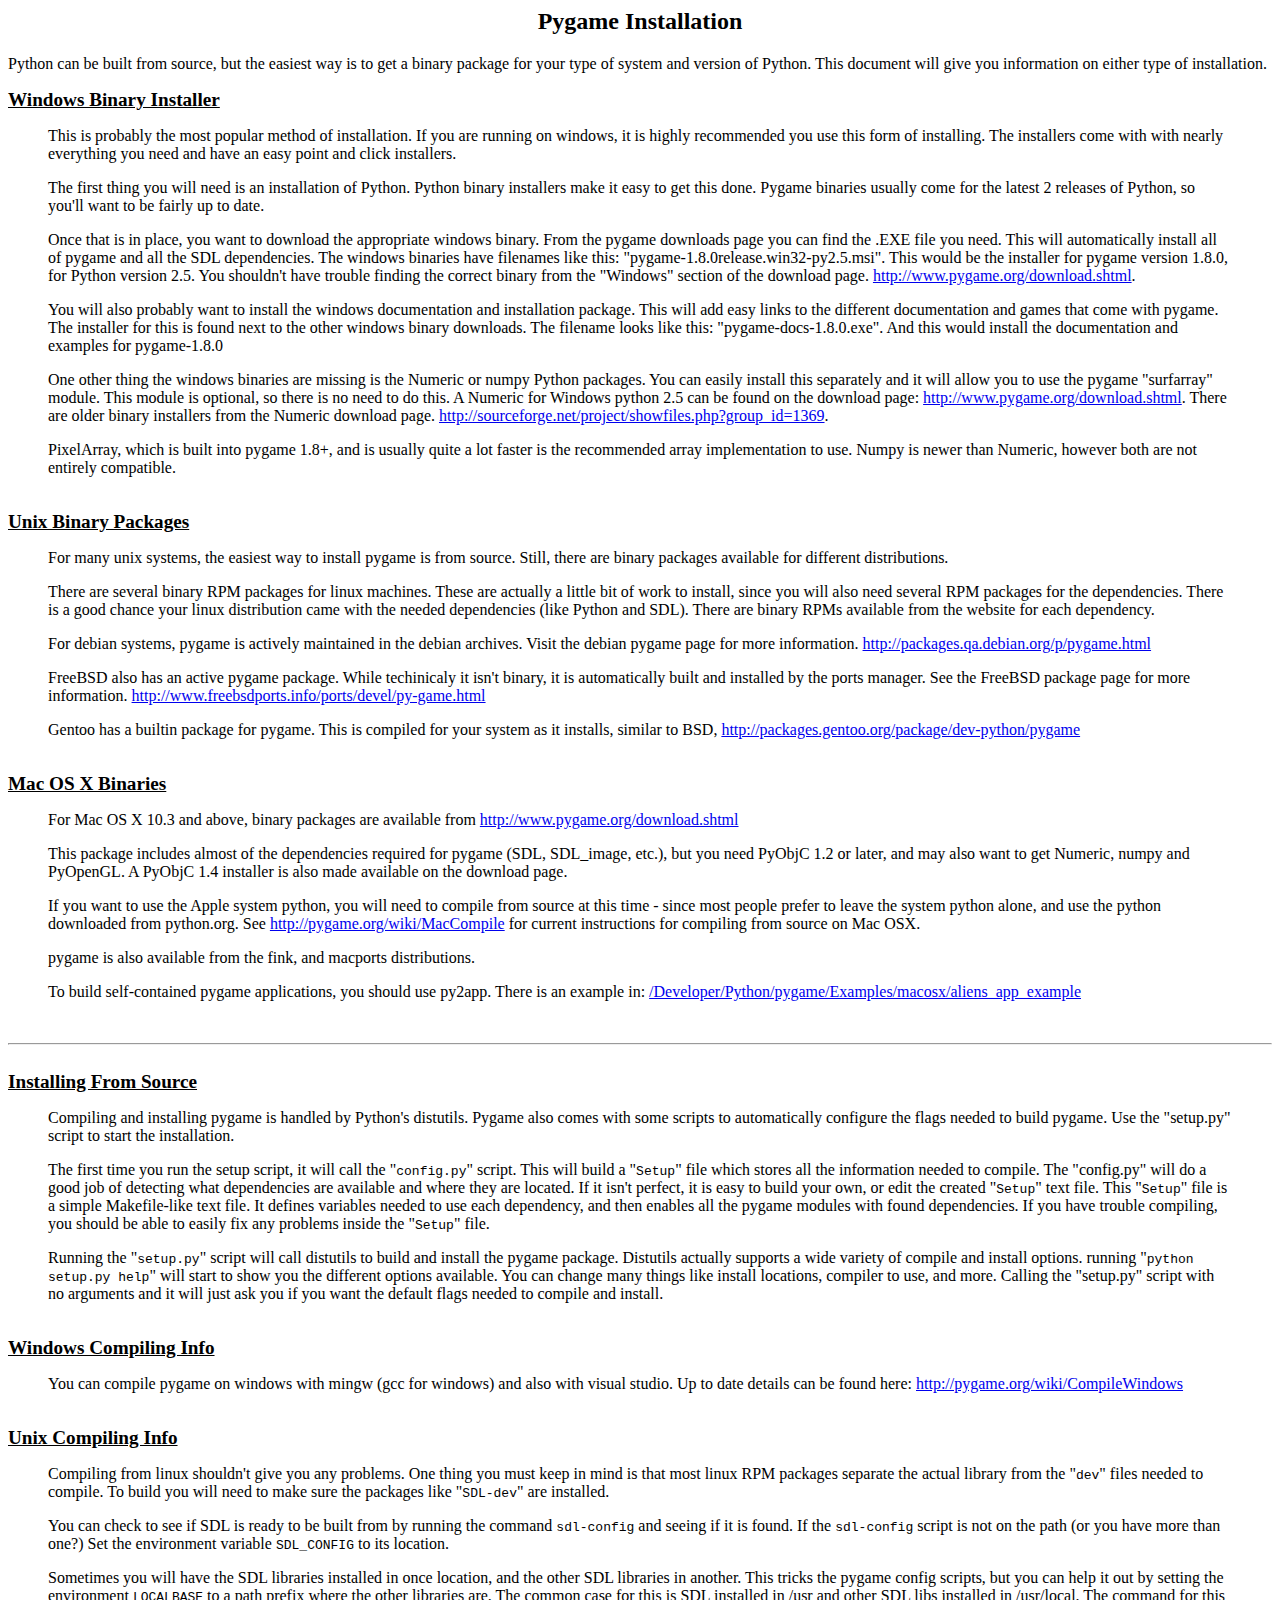
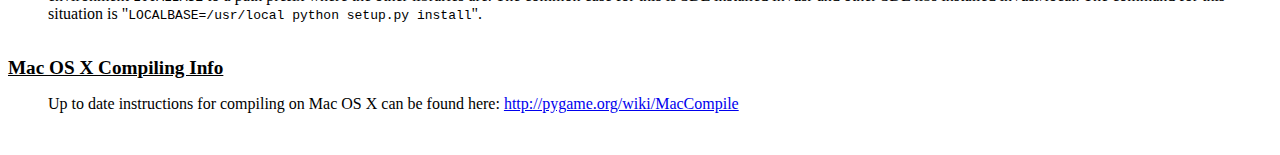
<file: Python/Pygame/pygame/install.html>
<html><head><!--
Install Information
--><title>Pygame Installation</title></head><body>
<h2 align=center>Pygame Installation</h2>

<p>
Python can be built from source, but the easiest way is to
get a binary package for your type of system and version of Python.
This document will give you information on either type of installation.
</p>

<big><b><u>Windows Binary Installer</u></b></big><blockquote><p>
This is probably the most popular method of installation. If you are
running on windows, it is highly recommended you use this form
of installing. The installers come with with nearly everything
you need and have an easy point and click installers.
</p><p>
The first thing you will need is an installation of Python. Python
binary installers make it easy to get this done. Pygame binaries
usually come for the latest 2 releases of Python, so you'll want to be fairly
up to date.
<p></p>
Once that is in place, you want to download the appropriate
windows binary. From the pygame downloads page you can find the .EXE
file you need. This will automatically install all of pygame and all the SDL
dependencies. The windows binaries have filenames like this: "pygame-1.8.0release.win32-py2.5.msi".
This would be the installer for pygame version 1.8.0, for Python version 2.5. You
shouldn't have trouble finding the correct binary from the "Windows" section
of the download page.
<a href="http://www.pygame.org/download.shtml">http://www.pygame.org/download.shtml</a>.
</p><p>
You will also probably want to install the windows documentation and
installation package. This will add easy links to the different documentation
and games that come with pygame. The installer for this is found
next to the other windows binary downloads. The filename looks like this:
"pygame-docs-1.8.0.exe". And this would install the documentation and
examples for pygame-1.8.0
</p><p>
One other thing the windows binaries are missing is the Numeric or numpy Python
packages. You can easily install this separately and it will allow you to use
the pygame "surfarray" module. This module is optional, so there is no need
to do this.  A Numeric for Windows python 2.5 can be found on the download page: <a href="http://www.pygame.org/download.shtml">http://www.pygame.org/download.shtml</a>.  There are older binary installers from the Numeric download page.
<a href="http://sourceforge.net/project/showfiles.php?group_id=1369">http://sourceforge.net/project/showfiles.php?group_id=1369</a>.  
</p> <p>PixelArray, which is built into pygame 1.8+, and is usually quite a lot faster is the recommended array implementation to use.  Numpy is newer than Numeric, however both are not entirely compatible.</p></blockquote><br>

<big><b><u>Unix Binary Packages</u></b></big><blockquote><p>
For many unix systems, the easiest way to install pygame is
from source. Still, there are binary packages available for
different distributions.
<p></p>
There are several binary RPM packages for linux machines. These are
actually a little bit of work to install, since you will also need several
RPM packages for the dependencies. There is a good chance
your linux distribution came with the needed dependencies (like Python
and SDL). There are binary RPMs available from the website for each dependency.
</p><p>
For debian systems, pygame is actively maintained in the debian
archives.  Visit the debian pygame page for more information.
<a href="http://packages.qa.debian.org/p/pygame.html">http://packages.qa.debian.org/p/pygame.html</a>
</p><p>
FreeBSD also has an active pygame package. While techinicaly it
isn't binary, it is automatically built and installed by the
ports manager. See the FreeBSD package page for more information.
<a href="http://www.freebsdports.info/ports/devel/py-game.html">http://www.freebsdports.info/ports/devel/py-game.html</a>
</p><p>
Gentoo has a builtin package for pygame. This is compiled for
your system as it installs, similar to BSD,
<a href="http://packages.gentoo.org/package/dev-python/pygame">http://packages.gentoo.org/package/dev-python/pygame</a>
</p></blockquote><br>

<big><b><u>Mac OS X Binaries</u></b></big><blockquote><p>
For Mac OS X 10.3 and above, binary packages are available from
<a href="http://www.pygame.org/download.shtml">http://www.pygame.org/download.shtml</a>
</p><p>
This package includes almost of the dependencies required for pygame
(SDL, SDL_image, etc.), but you need PyObjC 1.2 or later, and may
also want to get Numeric, numpy and PyOpenGL.  A PyObjC 1.4 installer is also made available on the download page.
</p><p>If you want to use the Apple system python, you will need to compile from source at this time - since most people prefer to leave the system python alone, and use the python downloaded from python.org.  See <a href="http://pygame.org/wiki/MacCompile">http://pygame.org/wiki/MacCompile</a> for current instructions for compiling from source on Mac OSX.
</p><p>pygame is also available from the fink, and macports distributions.
</p><p>
To build self-contained pygame applications, you should use py2app.
There is an example in:
<a href="file:///Developer/Python/pygame/Examples/macosx/aliens_app_example">/Developer/Python/pygame/Examples/macosx/aliens_app_example</a>
</p></blockquote><br>

<hr><br>

<big><b><u>Installing From Source</u></b></big><blockquote><p>
Compiling and installing pygame is handled by Python's distutils.
Pygame also comes with some scripts to automatically configure
the flags needed to build pygame. Use the "setup.py" script to
start the installation.
<p></p>
The first time you run the setup script, it will call the
"<tt>config.py</tt>" script. This will build a "<tt>Setup</tt>" file which
stores all the information needed to compile. The "config.py"
will do a good job of detecting what dependencies are available
and where they are located. If it isn't perfect, it is easy to
build your own, or edit the created "<tt>Setup</tt>" text file. This
"<tt>Setup</tt>" file is a simple Makefile-like text file. It defines
variables needed to use each dependency, and then enables
all the pygame modules with found dependencies. If you have
trouble compiling, you should be able to easily fix any problems
inside the "<tt>Setup</tt>" file.
<p></p>
Running the "<tt>setup.py</tt>" script will call distutils to build and
install the pygame package. Distutils actually supports a wide
variety of compile and install options. running "<tt>python setup.py help</tt>"
will start to show you the different options available. You can
change many things like install locations, compiler to use, and more.
Calling the "setup.py" script with no arguments and it will just
ask you if you want the default flags needed to compile and install.
</p></blockquote><br>

<big><b><u>Windows Compiling Info</u></b></big><blockquote><p>

You can compile pygame on windows with mingw (gcc for windows) and also with visual studio.

Up to date details can be found here:
<a href="http://pygame.org/wiki/CompileWindows">http://pygame.org/wiki/CompileWindows</a>

</p></blockquote><br>


<big><b><u>Unix Compiling Info</u></b></big><blockquote><p>
Compiling from linux shouldn't give you any problems. One thing
you must keep in mind is that most linux RPM packages separate the
actual library from the "<tt>dev</tt>" files needed to compile. To build you
will need to make sure the packages like "<tt>SDL-dev</tt>" are
installed.
<p></p>
You can check to see if SDL is ready to be built from by running
the command <tt>sdl-config</tt> and seeing if it is found. If the
<tt>sdl-config</tt> script is not on the path (or you have more than
one?) Set the environment variable <tt>SDL_CONFIG</tt> to its location.
</p>
<p>Sometimes you will have the SDL libraries installed in once
location, and the other SDL libraries in another. This tricks the
pygame config scripts, but you can help it out by setting the
environment <tt>LOCALBASE</tt> to a path prefix where the other libraries
are. The common case for this is SDL installed in /usr and other
SDL libs installed in /usr/local. The command for this situation
is "<tt>LOCALBASE=/usr/local python setup.py install</tt>".
</blockquote><br>

<big><b><u>Mac OS X Compiling Info</u></b></big><blockquote><p>

Up to date instructions for compiling on Mac OS X can be found here: 
<a href="http://pygame.org/wiki/MacCompile">http://pygame.org/wiki/MacCompile</a>
</p></blockquote><br>



</body>
</html>
</file>
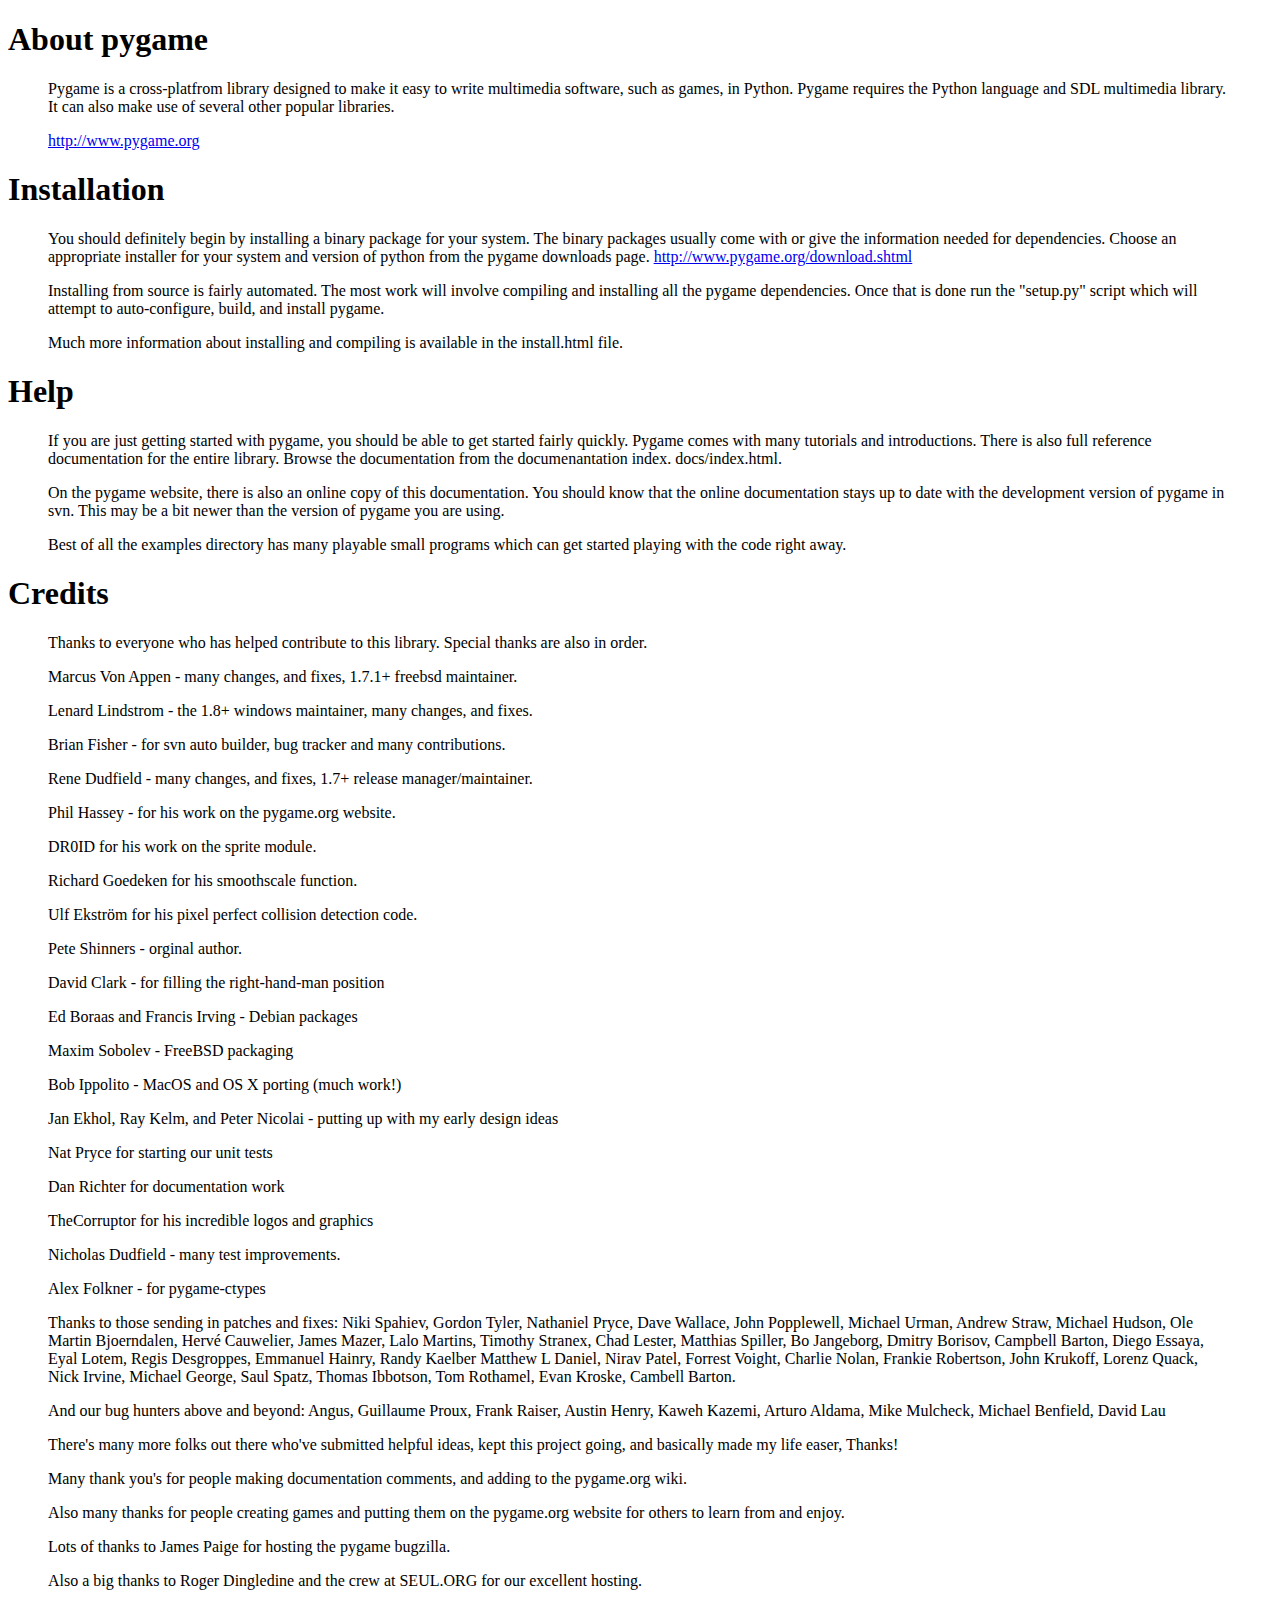
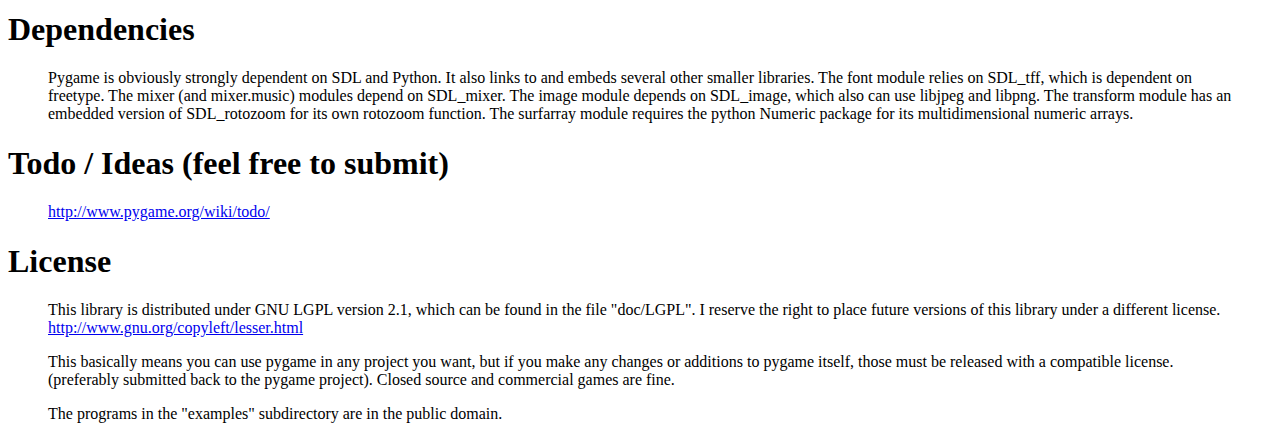
<file: Python/Pygame/pygame/readme.html>
<?xml version="1.0" encoding="utf-8" ?>
<!DOCTYPE html PUBLIC "-//W3C//DTD XHTML 1.0 Transitional//EN" "http://www.w3.org/TR/xhtml1/DTD/xhtml1-transitional.dtd">
<html xmlns="http://www.w3.org/1999/xhtml" xml:lang="en" lang="en">
<head>
<meta http-equiv="Content-Type" content="text/html; charset=utf-8" />
<meta name="generator" content="Docutils 0.8.1: http://docutils.sourceforge.net/" />
<title></title>
<style type="text/css">

/*
:Author: David Goodger (goodger@python.org)
:Id: $Id: html4css1.css 7056 2011-06-17 10:50:48Z milde $
:Copyright: This stylesheet has been placed in the public domain.

Default cascading style sheet for the HTML output of Docutils.

See http://docutils.sf.net/docs/howto/html-stylesheets.html for how to
customize this style sheet.
*/

/* used to remove borders from tables and images */
.borderless, table.borderless td, table.borderless th {
  border: 0 }

table.borderless td, table.borderless th {
  /* Override padding for "table.docutils td" with "! important".
     The right padding separates the table cells. */
  padding: 0 0.5em 0 0 ! important }

.first {
  /* Override more specific margin styles with "! important". */
  margin-top: 0 ! important }

.last, .with-subtitle {
  margin-bottom: 0 ! important }

.hidden {
  display: none }

a.toc-backref {
  text-decoration: none ;
  color: black }

blockquote.epigraph {
  margin: 2em 5em ; }

dl.docutils dd {
  margin-bottom: 0.5em }

object[type="image/svg+xml"], object[type="application/x-shockwave-flash"] {
  overflow: hidden;
}

/* Uncomment (and remove this text!) to get bold-faced definition list terms
dl.docutils dt {
  font-weight: bold }
*/

div.abstract {
  margin: 2em 5em }

div.abstract p.topic-title {
  font-weight: bold ;
  text-align: center }

div.admonition, div.attention, div.caution, div.danger, div.error,
div.hint, div.important, div.note, div.tip, div.warning {
  margin: 2em ;
  border: medium outset ;
  padding: 1em }

div.admonition p.admonition-title, div.hint p.admonition-title,
div.important p.admonition-title, div.note p.admonition-title,
div.tip p.admonition-title {
  font-weight: bold ;
  font-family: sans-serif }

div.attention p.admonition-title, div.caution p.admonition-title,
div.danger p.admonition-title, div.error p.admonition-title,
div.warning p.admonition-title {
  color: red ;
  font-weight: bold ;
  font-family: sans-serif }

/* Uncomment (and remove this text!) to get reduced vertical space in
   compound paragraphs.
div.compound .compound-first, div.compound .compound-middle {
  margin-bottom: 0.5em }

div.compound .compound-last, div.compound .compound-middle {
  margin-top: 0.5em }
*/

div.dedication {
  margin: 2em 5em ;
  text-align: center ;
  font-style: italic }

div.dedication p.topic-title {
  font-weight: bold ;
  font-style: normal }

div.figure {
  margin-left: 2em ;
  margin-right: 2em }

div.footer, div.header {
  clear: both;
  font-size: smaller }

div.line-block {
  display: block ;
  margin-top: 1em ;
  margin-bottom: 1em }

div.line-block div.line-block {
  margin-top: 0 ;
  margin-bottom: 0 ;
  margin-left: 1.5em }

div.sidebar {
  margin: 0 0 0.5em 1em ;
  border: medium outset ;
  padding: 1em ;
  background-color: #ffffee ;
  width: 40% ;
  float: right ;
  clear: right }

div.sidebar p.rubric {
  font-family: sans-serif ;
  font-size: medium }

div.system-messages {
  margin: 5em }

div.system-messages h1 {
  color: red }

div.system-message {
  border: medium outset ;
  padding: 1em }

div.system-message p.system-message-title {
  color: red ;
  font-weight: bold }

div.topic {
  margin: 2em }

h1.section-subtitle, h2.section-subtitle, h3.section-subtitle,
h4.section-subtitle, h5.section-subtitle, h6.section-subtitle {
  margin-top: 0.4em }

h1.title {
  text-align: center }

h2.subtitle {
  text-align: center }

hr.docutils {
  width: 75% }

img.align-left, .figure.align-left, object.align-left {
  clear: left ;
  float: left ;
  margin-right: 1em }

img.align-right, .figure.align-right, object.align-right {
  clear: right ;
  float: right ;
  margin-left: 1em }

img.align-center, .figure.align-center, object.align-center {
  display: block;
  margin-left: auto;
  margin-right: auto;
}

.align-left {
  text-align: left }

.align-center {
  clear: both ;
  text-align: center }

.align-right {
  text-align: right }

/* reset inner alignment in figures */
div.align-right {
  text-align: inherit }

/* div.align-center * { */
/*   text-align: left } */

ol.simple, ul.simple {
  margin-bottom: 1em }

ol.arabic {
  list-style: decimal }

ol.loweralpha {
  list-style: lower-alpha }

ol.upperalpha {
  list-style: upper-alpha }

ol.lowerroman {
  list-style: lower-roman }

ol.upperroman {
  list-style: upper-roman }

p.attribution {
  text-align: right ;
  margin-left: 50% }

p.caption {
  font-style: italic }

p.credits {
  font-style: italic ;
  font-size: smaller }

p.label {
  white-space: nowrap }

p.rubric {
  font-weight: bold ;
  font-size: larger ;
  color: maroon ;
  text-align: center }

p.sidebar-title {
  font-family: sans-serif ;
  font-weight: bold ;
  font-size: larger }

p.sidebar-subtitle {
  font-family: sans-serif ;
  font-weight: bold }

p.topic-title {
  font-weight: bold }

pre.address {
  margin-bottom: 0 ;
  margin-top: 0 ;
  font: inherit }

pre.literal-block, pre.doctest-block, pre.math {
  margin-left: 2em ;
  margin-right: 2em }

span.classifier {
  font-family: sans-serif ;
  font-style: oblique }

span.classifier-delimiter {
  font-family: sans-serif ;
  font-weight: bold }

span.interpreted {
  font-family: sans-serif }

span.option {
  white-space: nowrap }

span.pre {
  white-space: pre }

span.problematic {
  color: red }

span.section-subtitle {
  /* font-size relative to parent (h1..h6 element) */
  font-size: 80% }

table.citation {
  border-left: solid 1px gray;
  margin-left: 1px }

table.docinfo {
  margin: 2em 4em }

table.docutils {
  margin-top: 0.5em ;
  margin-bottom: 0.5em }

table.footnote {
  border-left: solid 1px black;
  margin-left: 1px }

table.docutils td, table.docutils th,
table.docinfo td, table.docinfo th {
  padding-left: 0.5em ;
  padding-right: 0.5em ;
  vertical-align: top }

table.docutils th.field-name, table.docinfo th.docinfo-name {
  font-weight: bold ;
  text-align: left ;
  white-space: nowrap ;
  padding-left: 0 }

h1 tt.docutils, h2 tt.docutils, h3 tt.docutils,
h4 tt.docutils, h5 tt.docutils, h6 tt.docutils {
  font-size: 100% }

ul.auto-toc {
  list-style-type: none }

</style>
</head>
<body>
<div class="document">


<div class="section" id="about-pygame">
<h1>About pygame</h1>
<blockquote>
<p>Pygame is a cross-platfrom library designed to make it easy to
write multimedia software, such as games, in Python. Pygame
requires the Python language and SDL multimedia library. It can
also make use of several other popular libraries.</p>
<p><a class="reference external" href="http://www.pygame.org">http://www.pygame.org</a></p>
</blockquote>
</div>
<div class="section" id="installation">
<h1>Installation</h1>
<blockquote>
<p>You should definitely begin by installing a binary package for your
system. The binary packages usually come with or give the
information needed for dependencies. Choose an appropriate
installer for your system and version of python from the pygame
downloads page. <a class="reference external" href="http://www.pygame.org/download.shtml">http://www.pygame.org/download.shtml</a></p>
<p>Installing from source is fairly automated. The most work will
involve compiling and installing all the pygame dependencies. Once
that is done run the &quot;setup.py&quot; script which will attempt to
auto-configure, build, and install pygame.</p>
<p>Much more information about installing and compiling is available
in the install.html file.</p>
</blockquote>
</div>
<div class="section" id="help">
<h1>Help</h1>
<blockquote>
<p>If you are just getting started with pygame, you should be able to
get started fairly quickly. Pygame comes with many tutorials and
introductions. There is also full reference documentation for the
entire library. Browse the documentation from the documenantation
index. docs/index.html.</p>
<p>On the pygame website, there is also an online copy of this
documentation. You should know that the online documentation stays
up to date with the development version of pygame in svn. This may
be a bit newer than the version of pygame you are using.</p>
<p>Best of all the examples directory has many playable small programs
which can get started playing with the code right away.</p>
</blockquote>
</div>
<div class="section" id="credits">
<h1>Credits</h1>
<blockquote>
<p>Thanks to everyone who has helped contribute to this library.
Special thanks are also in order.</p>
<p>Marcus Von Appen - many changes, and fixes, 1.7.1+ freebsd maintainer.</p>
<p>Lenard Lindstrom - the 1.8+ windows maintainer, many changes, and fixes.</p>
<p>Brian Fisher - for svn auto builder, bug tracker and many contributions.</p>
<p>Rene Dudfield - many changes, and fixes, 1.7+ release manager/maintainer.</p>
<p>Phil Hassey - for his work on the pygame.org website.</p>
<p>DR0ID for his work on the sprite module.</p>
<p>Richard Goedeken for his smoothscale function.</p>
<p>Ulf Ekström for his pixel perfect collision detection code.</p>
<p>Pete Shinners - orginal author.</p>
<p>David Clark - for filling the right-hand-man position</p>
<p>Ed Boraas and Francis Irving - Debian packages</p>
<p>Maxim Sobolev - FreeBSD packaging</p>
<p>Bob Ippolito - MacOS and OS X porting (much work!)</p>
<p>Jan Ekhol, Ray Kelm, and Peter Nicolai - putting up with my early
design ideas</p>
<p>Nat Pryce for starting our unit tests</p>
<p>Dan Richter for documentation work</p>
<p>TheCorruptor for his incredible logos and graphics</p>
<p>Nicholas Dudfield - many test improvements.</p>
<p>Alex Folkner - for pygame-ctypes</p>
<p>Thanks to those sending in patches and fixes: Niki Spahiev, Gordon
Tyler, Nathaniel Pryce, Dave Wallace, John Popplewell, Michael Urman,
Andrew Straw, Michael Hudson, Ole Martin Bjoerndalen, Hervé Cauwelier,
James Mazer, Lalo Martins, Timothy Stranex, Chad Lester, Matthias
Spiller, Bo Jangeborg, Dmitry Borisov, Campbell Barton, Diego Essaya,
Eyal Lotem, Regis Desgroppes, Emmanuel Hainry, Randy Kaelber
Matthew L Daniel, Nirav Patel, Forrest Voight, Charlie Nolan,
Frankie Robertson, John Krukoff, Lorenz Quack, Nick Irvine,
Michael George, Saul Spatz, Thomas Ibbotson, Tom Rothamel, Evan Kroske,
Cambell Barton.</p>
<p>And our bug hunters above and beyond: Angus, Guillaume Proux, Frank
Raiser, Austin Henry, Kaweh Kazemi, Arturo Aldama, Mike Mulcheck,
Michael Benfield, David Lau</p>
<p>There's many more folks out there who've submitted helpful ideas, kept
this project going, and basically made my life easer, Thanks!</p>
<p>Many thank you's for people making documentation comments, and adding to the
pygame.org wiki.</p>
<p>Also many thanks for people creating games and putting them on the
pygame.org website for others to learn from and enjoy.</p>
<p>Lots of thanks to James Paige for hosting the pygame bugzilla.</p>
<p>Also a big thanks to Roger Dingledine and the crew at SEUL.ORG for our
excellent hosting.</p>
</blockquote>
</div>
<div class="section" id="dependencies">
<h1>Dependencies</h1>
<blockquote>
Pygame is obviously strongly dependent on SDL and Python. It also
links to and embeds several other smaller libraries. The font
module relies on SDL_tff, which is dependent on freetype. The mixer
(and mixer.music) modules depend on SDL_mixer. The image module
depends on SDL_image, which also can use libjpeg and libpng. The
transform module has an embedded version of SDL_rotozoom for its
own rotozoom function. The surfarray module requires the python
Numeric package for its multidimensional numeric arrays.</blockquote>
</div>
<div class="section" id="todo-ideas-feel-free-to-submit">
<h1>Todo / Ideas (feel free to submit)</h1>
<blockquote>
<a class="reference external" href="http://www.pygame.org/wiki/todo/">http://www.pygame.org/wiki/todo/</a></blockquote>
</div>
<div class="section" id="license">
<h1>License</h1>
<blockquote>
<p>This library is distributed under GNU LGPL version 2.1, which can
be found in the file &quot;doc/LGPL&quot;. I reserve the right to place
future versions of this library under a different license.
<a class="reference external" href="http://www.gnu.org/copyleft/lesser.html">http://www.gnu.org/copyleft/lesser.html</a></p>
<p>This basically means you can use pygame in any project you want,
but if you make any changes or additions to pygame itself, those
must be released with a compatible license. (preferably submitted
back to the pygame project). Closed source and commercial games are
fine.</p>
<p>The programs in the &quot;examples&quot; subdirectory are in the public
domain.</p>
</blockquote>
</div>
</div>
</body>
</html>
</file>
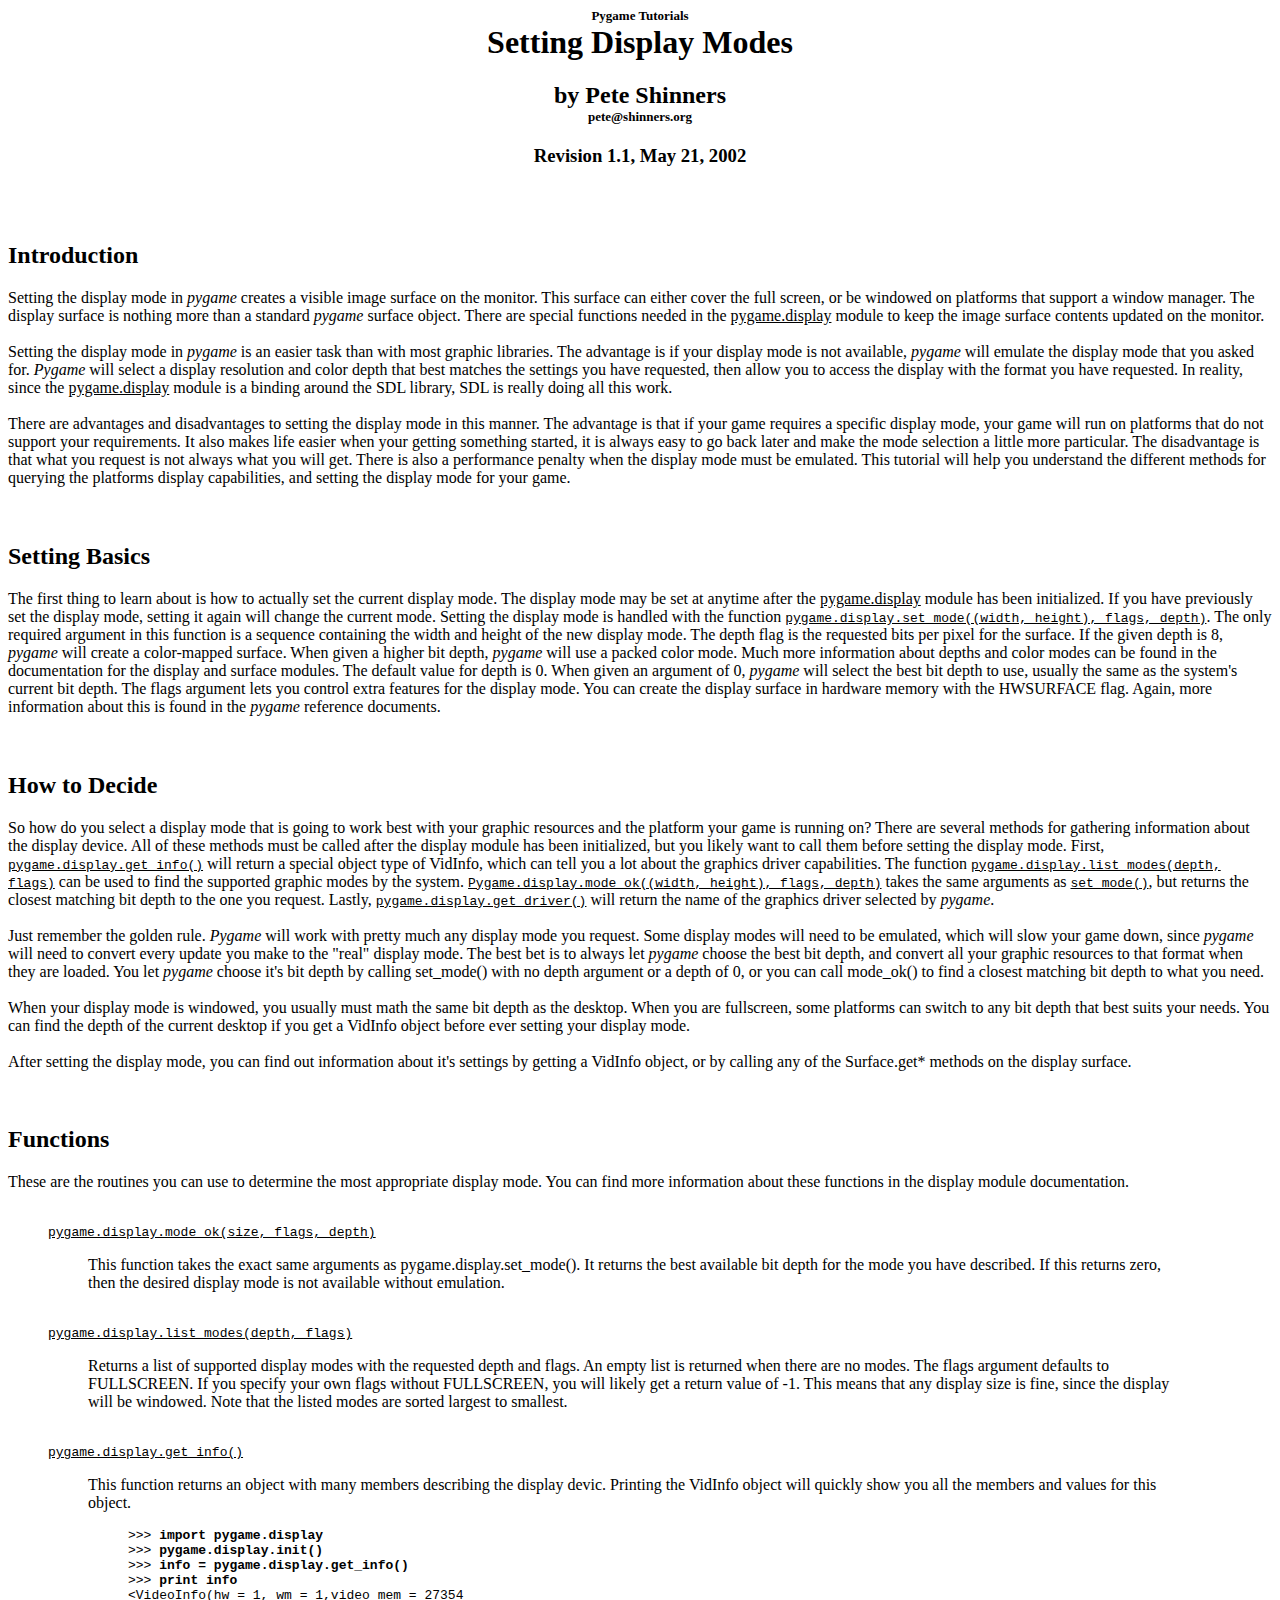
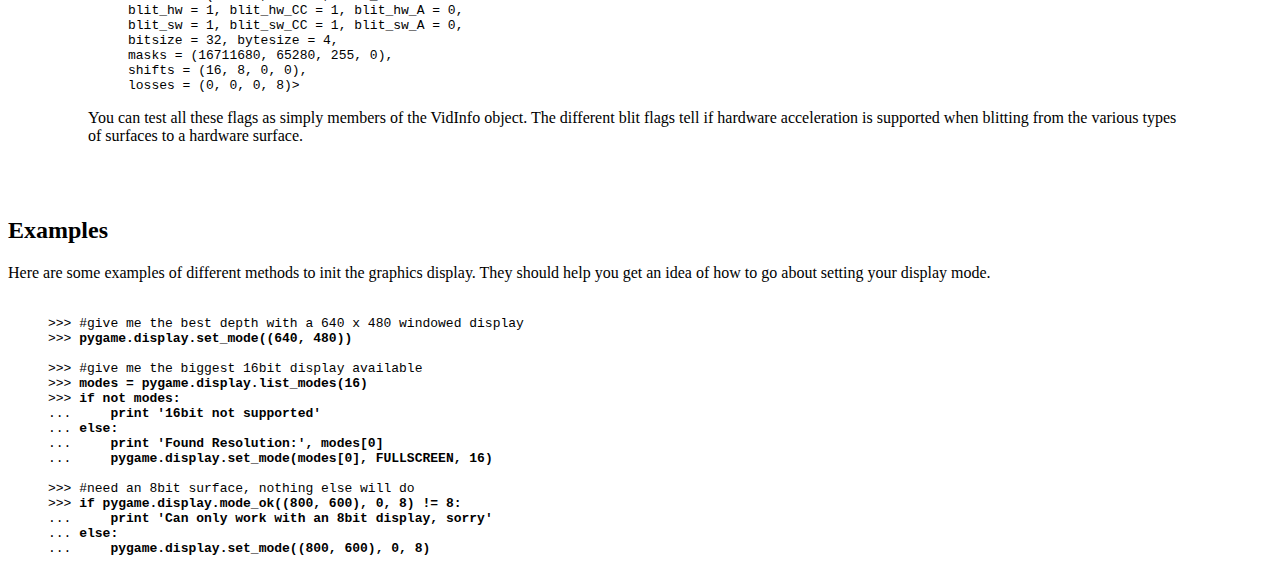
<file: Python/Pygame/pygame/docs/tut/DisplayModes.html>
<!--
TUTORIAL:Choosing and Configuring Display Modes
--><html><head>

<title>Pygame Tutorials - Setting Display Modes</title>
</head><body>
 
<h1 align=center><font size=-1>Pygame Tutorials</font><br>Setting Display Modes</h1>
<h2 align=center>by Pete Shinners<br><font size=-1>pete@shinners.org</font></h2>
<h3 align=center>Revision 1.1, May 21, 2002</h3>
<br><br>
 
<h2>Introduction</h2>
 Setting the display mode in <i>pygame</i> creates a visible image surface
on the monitor. This surface can either cover the full screen, or be windowed
on platforms that support a window manager. The display surface is nothing
more than a standard <i>pygame</i> surface object. There are special functions
needed in the <u>pygame.display</u> module to keep the image surface contents
updated on the monitor.<br>
 <br>
 Setting the display mode in <i>pygame</i> is an easier task than with most
graphic libraries. The advantage is if your display mode is not available,
<i>pygame</i> will emulate the display mode that you asked for. <i>Pygame</i>
 will select a display resolution and color depth that best matches the settings
you have requested, then allow you to access the display with the format
you have requested. In reality, since the <u>pygame.display</u> module is
a binding around the SDL library, SDL is really doing all this work.<br>
 <br>
 There are advantages and disadvantages to setting the display mode in this 
manner. The advantage is that if your game requires a specific display mode, 
your game will run on platforms that do not support your requirements. It
also makes life easier when your getting something started, it is always easy
to go back later and make the mode selection a little more particular. The 
disadvantage is that what you request is not always what you will get. There 
is also a performance penalty when the display mode must be emulated. This 
tutorial will help you understand the different methods for querying the platforms
display capabilities, and setting the display mode for your game.<br>
 <br>
 <br>
 
<h2>Setting Basics</h2>
 The first thing to learn about is how to actually set the current display 
mode. The display mode may be set at anytime after the <u>pygame.display</u>
 module has been initialized. If you have previously set the display mode,
setting it again will change the current mode. Setting the display mode is
handled with the function <u><tt>pygame.display.set_mode((width, height), flags, depth)</tt></u>.
The only required argument in this function is a sequence containing
the width and height of the new display mode. The depth flag is the requested 
bits per pixel for the surface. If the given depth is 8, <i>pygame</i> will
create a color-mapped surface. When given a higher bit depth, <i>pygame</i>
 will use a packed color mode. Much more information about depths and color
modes can be found in the documentation for the display and surface modules.
The default value for depth is 0. When given an argument of 0, <i>pygame</i>
 will select the best bit depth to use, usually the same as the system's
current bit depth. The flags argument lets you control extra features for
the display mode. You can create the display surface in hardware memory with
the HWSURFACE flag. Again, more information about this is found in the <i>
pygame</i> reference documents.<br>
 <br>
 <br>
 
<h2>How to Decide</h2>
 So how do you select a display mode that is going to work best with your 
graphic resources and the platform your game is running on? There are several 
methods for gathering information about the display device. All of these methods
must be called after the display module has been initialized, but you likely
want to call them before setting the display mode. First, <u><tt>pygame.display.get_info()</tt></u>
 will return a special object type of VidInfo, which can tell you a lot about 
the graphics driver capabilities. The function <u><tt>pygame.display.list_modes(depth, 
flags)</tt></u> can be used to find the supported graphic modes by the system.
<u><tt>Pygame.display.mode_ok((width, height), flags, depth)</tt></u> takes the same
arguments as <u><tt>set_mode()</tt></u>, but returns the closest matching bit depth
to the one you request. Lastly, <u><tt>pygame.display.get_driver()</tt></u> will return
the name of the graphics driver selected by <i>pygame</i>.<br>
 <br>
 Just remember the golden rule. <i>Pygame</i> will work with pretty much
any display mode you request. Some display modes will need to be emulated,
which will slow your game down, since <i>pygame</i> will need to convert
every update you make to the "real" display mode. The best bet is to
always let <i>pygame</i> choose the best bit depth, and convert all
your graphic resources to that format when they are loaded. You let
<i>pygame</i> choose it's bit depth by calling set_mode() with no depth argument
or a depth of 0, or you can call mode_ok() to find a closest matching
bit depth to what you need.<br>
 <br>
  When your display mode is windowed, you usually must math the same
bit depth as the desktop. When you are fullscreen, some platforms can switch
to any bit depth that best suits your needs. You can find the depth of the
current desktop if you get a VidInfo object before ever setting your display
mode.<br>
<br>
  After setting the display mode, you can find out information about it's 
settings by getting a VidInfo object, or by calling any of the Surface.get* 
methods on the display surface.<br>
  <br>
 <br>
 
<h2>Functions</h2>
 These are the routines you can use to determine the most appropriate display 
mode. You can find more information about these functions in the display module
documentation. <br>
 <br>
 
<blockquote><u><tt>pygame.display.mode_ok(size, flags, depth)</tt></u><br>
   
  <blockquote> This function takes the exact same arguments as pygame.display.set_mode(). 
It returns the best available bit depth for the mode you have described. 
If this returns zero, then the desired display mode is not available 
without emulation.<br>
     </blockquote>
     <br>
 <u><tt>pygame.display.list_modes(depth, flags)</tt></u><br>
     
    <blockquote> Returns a list of supported display modes with the requested 
depth and flags. An empty list is returned when there are no modes. 
The flags argument defaults to FULLSCREEN. If you specify your own flags
without FULLSCREEN, you will likely get a return value of -1. This
means that any display size is fine, since the display will be windowed. Note
that the listed modes are sorted largest to smallest.<br>
       </blockquote>
       <br>
 <u><tt>pygame.display.get_info()</tt></u><br>
       
      <blockquote> This function returns an object with many members describing 
the display devic. Printing the VidInfo object will quickly show you all the
members and values for this object. <br>
         
        <blockquote><tt>		&gt;&gt;&gt; <b>import pygame.display</b><br>
 		&gt;&gt;&gt; <b>pygame.display.init()</b><br>
 		&gt;&gt;&gt; <b>info = pygame.display.get_info()</b><br>
 		&gt;&gt;&gt; <b>print info</b><br>
 		&lt;VideoInfo(hw = 1, wm = 1,video_mem = 27354<br>
 		           blit_hw = 1, blit_hw_CC = 1, blit_hw_A = 0,<br>
 		           blit_sw = 1, blit_sw_CC = 1, blit_sw_A = 0,<br>
 		           bitsize  = 32, bytesize = 4,<br>
 		           masks =  (16711680, 65280, 255, 0),<br>
 		           shifts = (16, 8, 0, 0),<br>
 		           losses =  (0, 0, 0, 8)&gt;</tt><br>
           </blockquote>
  You can test all these flags as simply members of the VidInfo object. The 
different blit flags tell if hardware acceleration is supported when blitting 
from the various types of surfaces to a hardware surface.<br>
           </blockquote>
           </blockquote>
           <br>
           <br>
           
          <h2>Examples</h2>
 Here are some examples of different methods to init the graphics display. 
They should help you get an idea of how to go about setting your display mode.<br>
           <br>
           
          <blockquote><tt>	&gt;&gt;&gt; #give me the best depth with a 640
x 480 windowed display<br>
 	&gt;&gt;&gt; <b>pygame.display.set_mode((640, 480))</b><br>
             <br>
 	&gt;&gt;&gt; #give me the biggest 16bit display available<br>
 	&gt;&gt;&gt; <b>modes = pygame.display.list_modes(16)</b><br>
 	&gt;&gt;&gt; <b>if not modes:</b><br>
 	...	    <b>&nbsp;&nbsp;&nbsp;&nbsp;print '16bit not supported'</b><br>
 	... <b>else:</b><br>
 	...     <b>&nbsp;&nbsp;&nbsp;&nbsp;print 'Found Resolution:', modes[0]</b><br>
 	...     <b>&nbsp;&nbsp;&nbsp;&nbsp;pygame.display.set_mode(modes[0], FULLSCREEN, 16)</b><br>
             <br>
     &gt;&gt;&gt; #need an 8bit surface, nothing else will do<br>
     &gt;&gt;&gt; <b>if pygame.display.mode_ok((800, 600), 0, 8) != 8:</b><br>
     ...     <b>&nbsp;&nbsp;&nbsp;&nbsp;print 'Can only work with an 8bit display, sorry'</b><br>
     ... <b>else:</b><br>
     ... <b>&nbsp;&nbsp;&nbsp;&nbsp;pygame.display.set_mode((800, 600), 0, 8)</b><br>
             <br>
             </tt></blockquote>
   
            </body>
            </html>
</file>
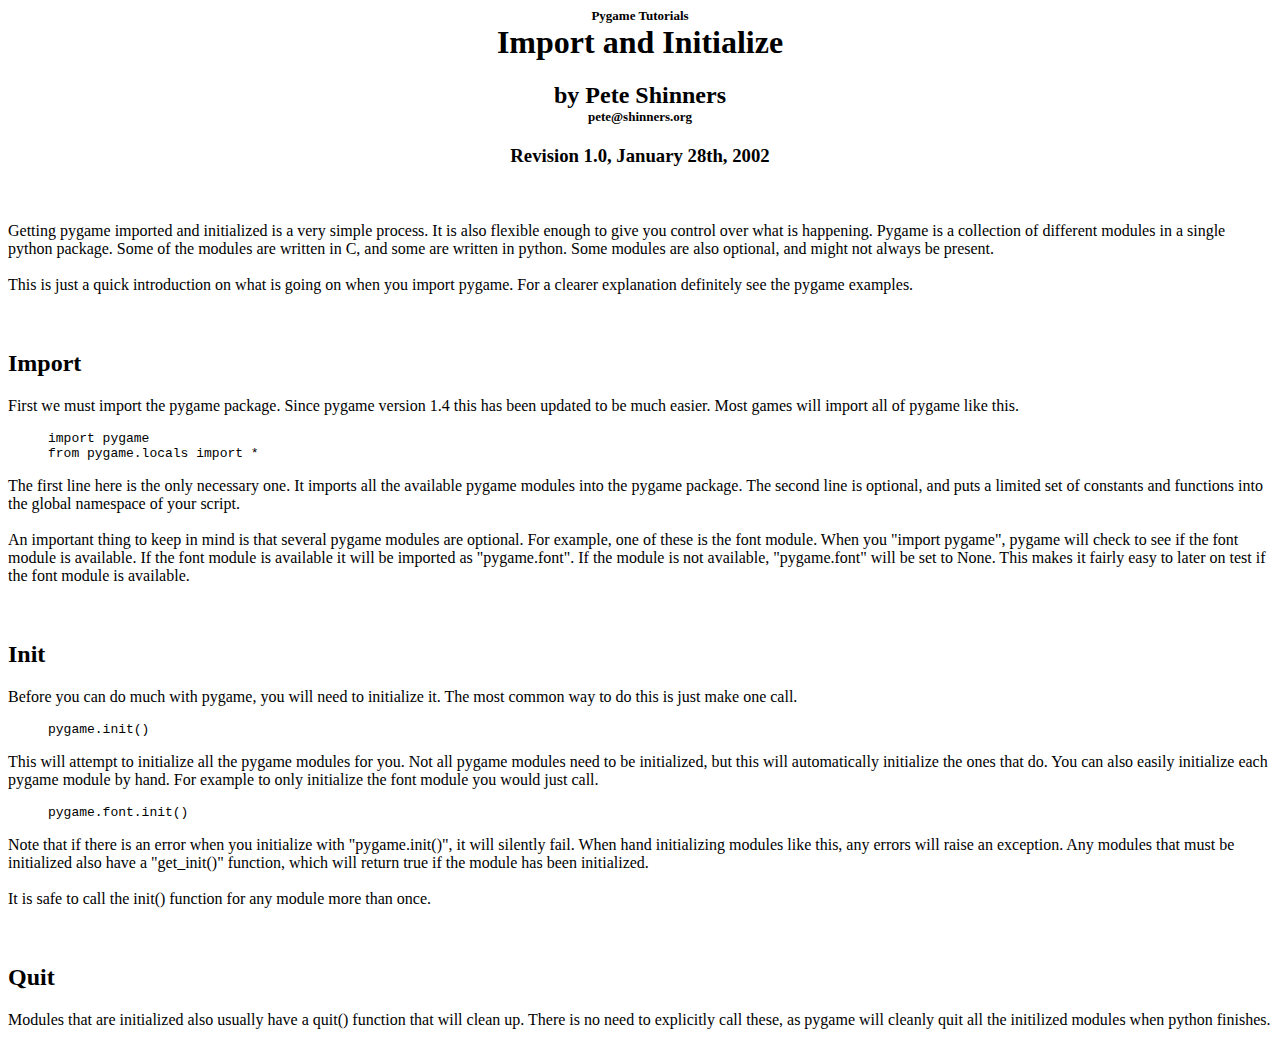
<file: Python/Pygame/pygame/docs/tut/ImportInit.html>
<!--
TUTORIAL:Import and Initialize
--><html><head>

<title>Pygame Tutorials - Import and Initialize</title>
</head><body>
 
<h1 align=center><font size=-1>Pygame Tutorials</font><br>Import and Initialize</h1>
<h2 align=center>by Pete Shinners<br><font size=-1>pete@shinners.org</font></h2>
<h3 align=center>Revision 1.0, January 28th, 2002</h3>
<br><br>


Getting pygame imported and initialized is a very simple process. It is also
flexible enough to give you control over what is happening. Pygame is a
collection of different modules in a single python package. Some of the
modules are written in C, and some are written in python. Some modules
are also optional, and might not always be present.
<br>&nbsp;<br>
This is just a quick introduction on what is going on when you import pygame.
For a clearer explanation definitely see the pygame examples.


<br>&nbsp;<br>&nbsp;<br>
<h2>Import</h2>
First we must import the pygame package. Since pygame version 1.4 this
has been updated to be much easier. Most games will import all of pygame like this.
<ul><pre>import pygame
from pygame.locals import *</pre></ul>
The first line here is the only necessary one. It imports all the available pygame
modules into the pygame package. The second line is optional, and puts a limited
set of constants and functions into the global namespace of your script.
<br>&nbsp;<br>
An important thing to keep in mind is that several pygame modules are optional.
For example, one of these is the font module. When  you "import pygame", pygame
will check to see if the font module is available. If the font module is available
it will be imported as "pygame.font". If the module is not available, "pygame.font"
will be set to None. This makes it fairly easy to later on test if the font module is available.

<br>&nbsp;<br>&nbsp;<br>
<h2>Init</h2>
Before you can do much with pygame, you will need to initialize it. The most common
way to do this is just make one call.
<ul><pre>pygame.init()</pre></ul>
This will attempt to initialize all the pygame modules for you. Not all pygame modules
need to be initialized, but this will automatically initialize the ones that do. You can
also easily initialize each pygame module by hand. For example to only initialize the
font module you would just call.
<ul><pre>pygame.font.init()</pre></ul>
Note that if there is an error when you initialize with "pygame.init()", it will silently fail.
When hand initializing modules like this, any errors will raise an exception. Any
modules that must be initialized also have a "get_init()" function, which will return true
if the module has been initialized.
<br>&nbsp;<br>
It is safe to call the init() function for any module more than once.

<br>&nbsp;<br>&nbsp;<br>
<h2>Quit</h2>
Modules that are initialized also usually have a quit() function that will clean up.
There is no need to explicitly call these, as pygame will cleanly quit all the
initilized modules when python finishes.

</body></html>
</file>
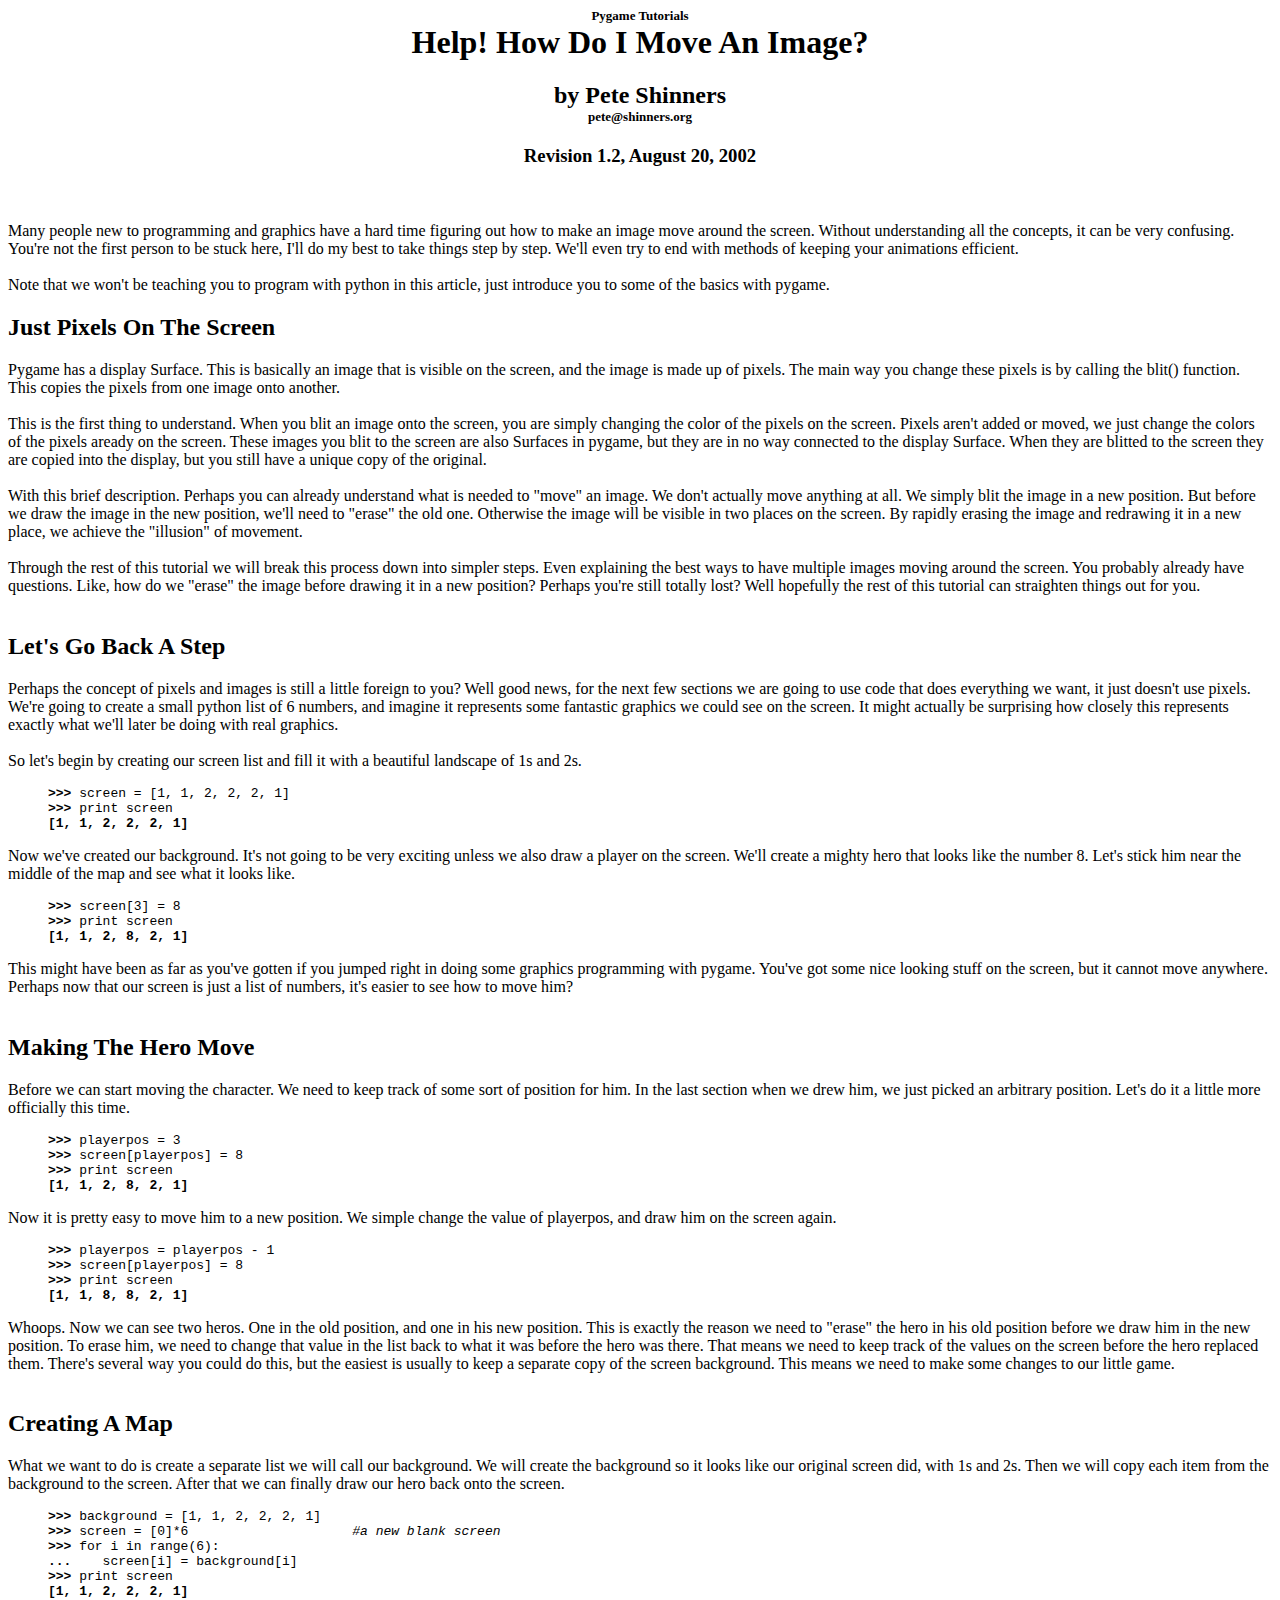
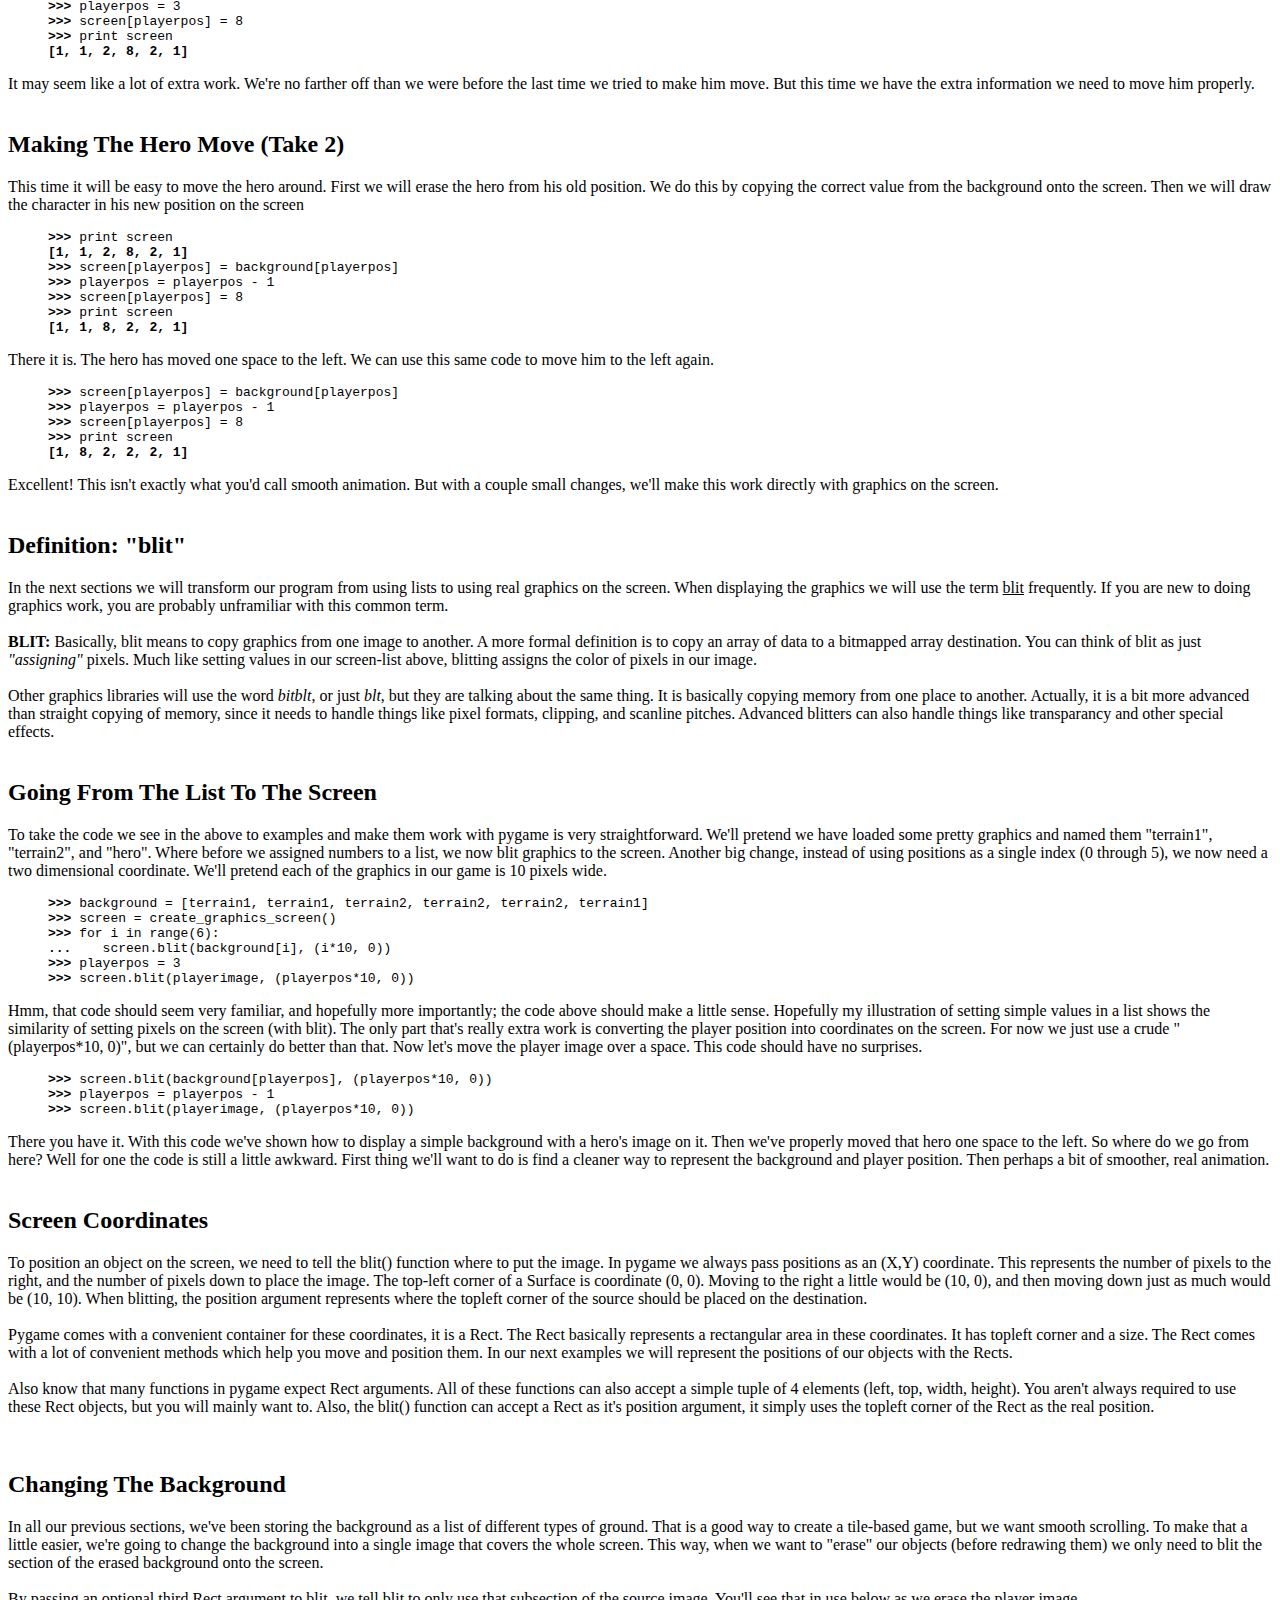
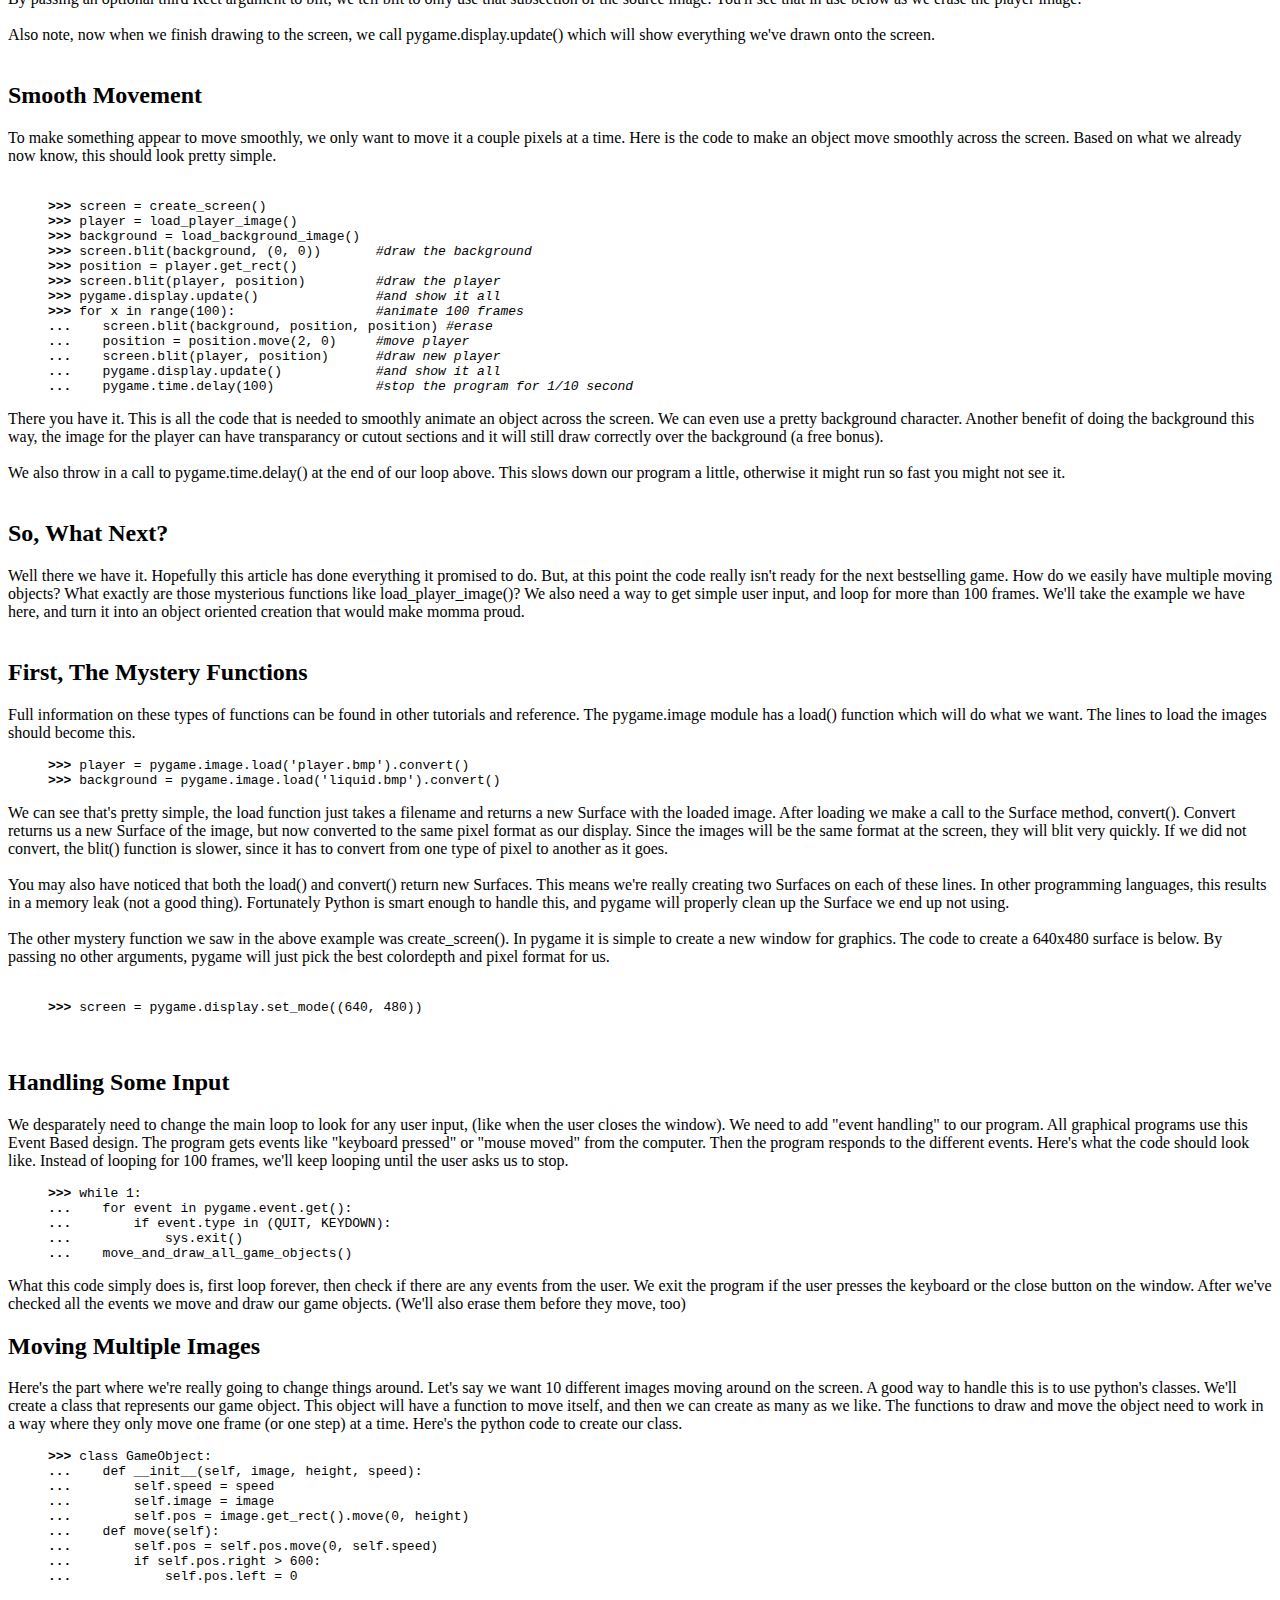
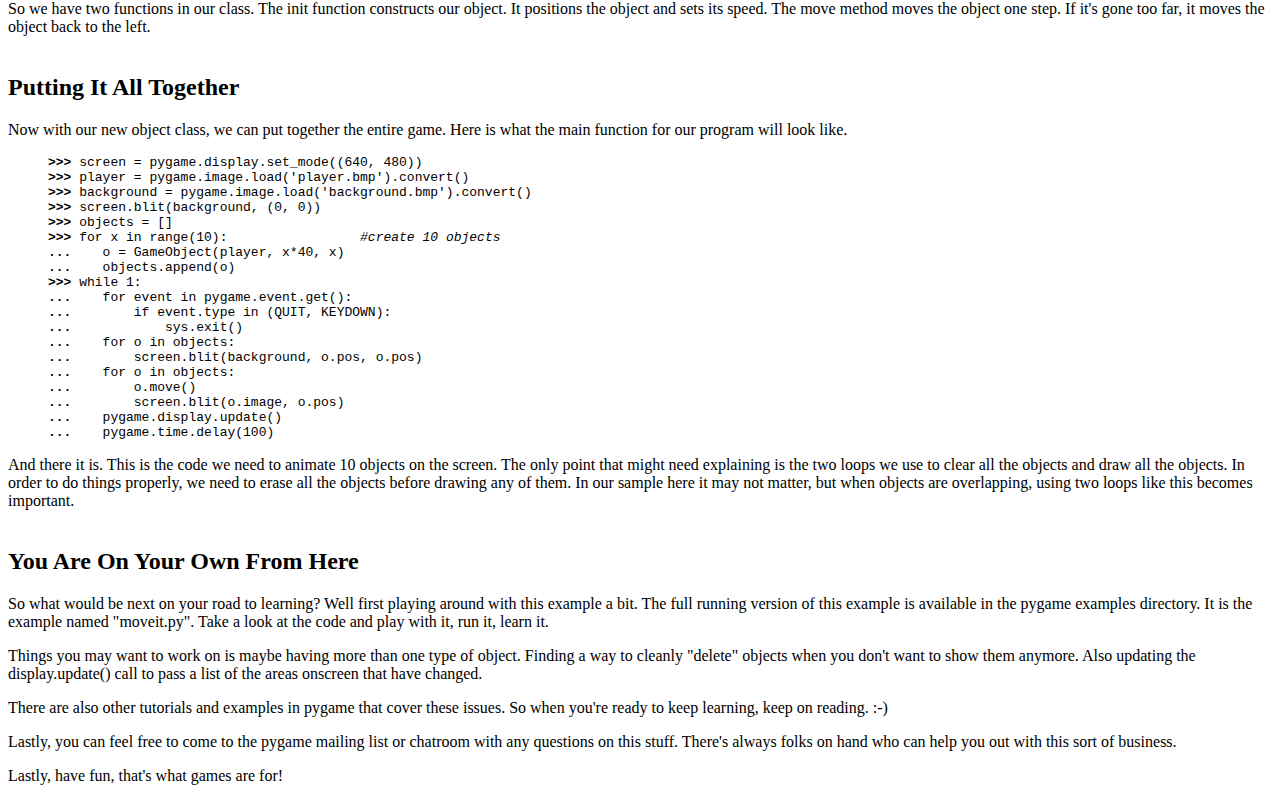
<file: Python/Pygame/pygame/docs/tut/MoveIt.html>
<html><head> <!--
TUTORIAL:Help! How Do I Move An Image?
-->
  <title>Pygame Tutorials - Help! How Do I Move An Image?</title>
</head>
  <body>
             
<h1 align="center"><font size="-1">Pygame Tutorials</font><br>
     Help! How Do I Move An Image?</h1>
           
<h2 align="center">by Pete Shinners<br>
     <font size="-1">pete@shinners.org</font></h2>
           
<h3 align="center">Revision 1.2, August 20, 2002</h3>
      <br>
     <br>
     Many people new to programming and graphics have a hard time figuring
 out  how to make an image move around the screen. Without understanding
all  the  concepts, it can be very confusing. You're not the first person
to be  stuck  here, I'll do my best to take things step by step. We'll even
try to end with methods of keeping your animations efficient.<br>
<br>
Note that we won't be teaching you to program with python in this article,
just introduce you to some of the basics with pygame.<br>
             
<h2>Just Pixels On The Screen</h2>
     Pygame has a display Surface. This is basically an image that is visible 
  on the screen, and the image is made up of pixels. The main way you change
  these pixels is by calling the blit() function. This copies the pixels
from   one image onto another.<br>
    <br>
    This is the first thing to understand. When you blit an image onto the
 screen,  you are simply changing the color of the pixels on the screen.
Pixels  aren't  added or moved, we just change the colors of the pixels aready
on  the screen. These images you blit to the screen are also Surfaces in
pygame,  but they are in no way connected to the display Surface. When they
are blitted  to the screen they are copied into the display, but you still
have a unique  copy of the original.<br>
    <br>
    With this brief description. Perhaps you can already understand what
is  needed to "move" an image. We don't actually move anything at all. We
simply  blit the image in a new position. But before we draw the image in
the new  position, we'll need to "erase" the old one. Otherwise the image
will be visible in two places on the screen. By rapidly erasing the image
and redrawing it in a new place, we achieve the "illusion" of movement.<br>
    <br>
    Through the rest of this tutorial we will break this process down into
 simpler  steps. Even explaining the best ways to have multiple images moving
 around  the screen. You probably already have questions. Like, how do we
"erase" the image before drawing it in a new position? Perhaps you're still
totally lost? Well hopefully the rest of this tutorial can straighten things
out for you.<br>
    <br>
       
<h2>Let's Go Back A Step</h2>
    Perhaps the concept of pixels and images is still a little foreign to 
you?  Well good news, for the next few sections we are going to use code that
does  everything we want, it just doesn't use pixels. We're going to create
a small  python list of 6 numbers, and imagine it represents some fantastic
graphics  we could see on the screen. It might actually be surprising how
closely this  represents exactly what we'll later be doing with real graphics.<br>
    <br>
    So let's begin by creating our screen list and fill it with a beautiful 
 landscape of 1s and 2s.<br>
       
<blockquote><pre>
<b>&gt;&gt;&gt;</b> screen = [1, 1, 2, 2, 2, 1]
<b>&gt;&gt;&gt;</b> print screen
<b>[1, 1, 2, 2, 2, 1]</b>
</pre></blockquote>
    Now we've created our background. It's not going to be very exciting
unless   we also draw a player on the screen. We'll create a mighty hero
that looks   like the number 8. Let's stick him near the middle of the map
and see what   it looks like.<br>
       
<blockquote><pre>
<b>&gt;&gt;&gt;</b> screen[3] = 8
<b>&gt;&gt;&gt;</b> print screen
<b>[1, 1, 2, 8, 2, 1]</b>
</pre></blockquote>
    This might have been as far as you've gotten if you jumped right in doing
  some graphics programming with pygame. You've got some nice looking stuff
  on the screen, but it cannot move anywhere. Perhaps now that our screen
is  just a list of numbers, it's easier to see how to move him?<br>
    <br>
       
<h2>Making The Hero Move</h2>
    Before we can start moving the character. We need to keep track of some 
 sort of position for him. In the last section when we drew him, we just picked
 an arbitrary position. Let's do it a little more officially this time.<br>
       
<blockquote><pre>
<b>&gt;&gt;&gt;</b> playerpos = 3
<b>&gt;&gt;&gt;</b> screen[playerpos] = 8
<b>&gt;&gt;&gt;</b> print screen
<b>[1, 1, 2, 8, 2, 1]</b>
</pre></blockquote>
    Now it is pretty easy to move him to a new position. We simple change 
the  value of playerpos, and draw him on the screen again.<br>
       
<blockquote><pre>
<b>&gt;&gt;&gt;</b> playerpos = playerpos - 1
<b>&gt;&gt;&gt;</b> screen[playerpos] = 8
<b>&gt;&gt;&gt;</b> print screen
<b>[1, 1, 8, 8, 2, 1]</b>
</pre></blockquote>
     Whoops. Now we can see two heros. One in the old position, and one
in  his new position. This is exactly the reason we need to "erase" the hero 
in his old position before we draw him in the new position. To erase him, 
we need to change that value in the list back to what it was before the hero 
 was there. That means we need to keep track of the values on the screen before
 the hero replaced them. There's several way you could do this, but the easiest
 is usually to keep a separate copy of the screen background. This means
we  need to make some changes to our little game.<br>
    <br>
       
<h2>Creating A Map</h2>
    What we want to do is create a separate list we will call our background.
  We will create the background so it looks like our original screen did,
with  1s and 2s. Then we will copy each item from the background to the screen.
  After that we can finally draw our hero back onto the screen.<br>
       
<blockquote><pre>
<b>&gt;&gt;&gt;</b> background = [1, 1, 2, 2, 2, 1]
<b>&gt;&gt;&gt;</b> screen = [0]*6                     <i>#a new blank screen</i>
<b>&gt;&gt;&gt;</b> for i in range(6):
<b>...</b>    screen[i] = background[i]
<b>&gt;&gt;&gt;</b> print screen
<b>[1, 1, 2, 2, 2, 1]</b>
<b>&gt;&gt;&gt;</b> playerpos = 3
<b>&gt;&gt;&gt;</b> screen[playerpos] = 8
<b>&gt;&gt;&gt;</b> print screen
<b>[1, 1, 2, 8, 2, 1]</b>
</pre></blockquote>
   It may seem like a lot of extra work. We're no farther off than we were 
 before the last time we tried to make him move. But this time we have the 
 extra information we need to move him properly.<br>
    <br>
       
<h2>Making The Hero Move (Take 2)</h2>
    This time it will be easy to move the hero around. First we will erase
 the  hero from his old position. We do this by copying the correct value
from the background onto the screen. Then we will draw the character in his
new position on the screen<br>
       
<blockquote><pre>
<b>&gt;&gt;&gt;</b> print screen
<b>[1, 1, 2, 8, 2, 1]</b>
<b>&gt;&gt;&gt;</b> screen[playerpos] = background[playerpos]
<b>&gt;&gt;&gt;</b> playerpos = playerpos - 1
<b>&gt;&gt;&gt;</b> screen[playerpos] = 8
<b>&gt;&gt;&gt;</b> print screen
<b>[1, 1, 8, 2, 2, 1]</b>
</pre></blockquote>
    There it is. The hero has moved one space to the left. We can use this
 same  code to move him to the left again.<br>
       
<blockquote><pre>
<b>&gt;&gt;&gt;</b> screen[playerpos] = background[playerpos]
<b>&gt;&gt;&gt;</b> playerpos = playerpos - 1
<b>&gt;&gt;&gt;</b> screen[playerpos] = 8
<b>&gt;&gt;&gt;</b> print screen
<b>[1, 8, 2, 2, 2, 1]</b>
</pre></blockquote>
    Excellent! This isn't exactly what you'd call smooth animation. But with
  a couple small changes, we'll make this work directly with graphics on
the   screen.<br>
    <br>


<h2>Definition: "blit"</h2>
   In the next sections we will transform our program from using lists to
 using real graphics on the screen. When displaying the graphics we will
 use the term <u>blit</u> frequently. If you are new to doing graphics
 work, you are probably unframiliar with this common term.<br>
 <br>
<b>BLIT:</b> Basically, blit means to copy graphics from one image
to another. A more formal definition is to copy an array of data
to a bitmapped array destination. You can think of blit as just
<i>"assigning"</i> pixels. Much like setting values in our screen-list
above, blitting assigns the color of pixels in our image.<br>
 <br>
Other graphics libraries will use the word <i>bitblt</i>, or just <i>blt</i>,
but they are talking about the same thing. It is basically copying
memory from one place to another. Actually, it is a bit more advanced than
straight copying of memory, since it needs to handle things like pixel
formats, clipping, and scanline pitches. Advanced blitters can also
handle things like transparancy and other special effects.<br>
 <br>

       
<h2>Going From The List To The Screen</h2>
   To take the code we see in the above to examples and make them work with
 pygame is very straightforward. We'll pretend we have loaded some pretty
graphics and named them "terrain1", "terrain2", and "hero". Where before
we assigned numbers to a list, we now blit graphics to the screen. Another
big change, instead of using positions as a single index (0 through 5), we
now need a two dimensional coordinate. We'll pretend each of the graphics
in our game is 10 pixels wide.<br>
       
<blockquote><pre>
<b>&gt;&gt;&gt;</b> background = [terrain1, terrain1, terrain2, terrain2, terrain2, terrain1]
<b>&gt;&gt;&gt;</b> screen = create_graphics_screen()
<b>&gt;&gt;&gt;</b> for i in range(6):
<b>...</b>    screen.blit(background[i], (i*10, 0))
<b>&gt;&gt;&gt;</b> playerpos = 3
<b>&gt;&gt;&gt;</b> screen.blit(playerimage, (playerpos*10, 0))
</pre></blockquote>
   Hmm, that code should seem very familiar, and hopefully more importantly; 
 the code above should make a little sense. Hopefully my illustration of setting
 simple values in a list shows the similarity of setting pixels on the screen
 (with blit). The only part that's really extra work is converting the player position
into coordinates on the screen. For now we just use a crude "(playerpos*10,
0)", but we can certainly do better than that. Now let's move the player
image over a space. This code should have no surprises.<br>
   
<blockquote><pre>
<b>&gt;&gt;&gt;</b> screen.blit(background[playerpos], (playerpos*10, 0))
<b>&gt;&gt;&gt;</b> playerpos = playerpos - 1
<b>&gt;&gt;&gt;</b> screen.blit(playerimage, (playerpos*10, 0))
</pre></blockquote>
  There you have it. With this code we've shown how to display a simple background
 with a hero's image on it. Then we've properly moved that hero one space
to the left. So where do we go from here? Well for one the code is still
a little awkward. First thing we'll want to do is find a cleaner way to represent
the background and player position. Then perhaps a bit of smoother, real
animation.<br>
  <br>
 
<h2>Screen Coordinates</h2>
 To position an object on the screen, we need to tell the blit() function 
where to put the image. In pygame we always pass positions as an (X,Y) coordinate. 
This represents the number of pixels to the right, and the number of pixels 
down to place the image. The top-left corner of a Surface is coordinate (0, 
0). Moving to the right a little would be (10, 0), and then moving down just 
as much would be (10, 10). When blitting, the position argument represents 
where the topleft corner of the source should be placed on the destination.<br>
 <br>
 Pygame comes with a convenient container for these coordinates, it is a
Rect. The Rect basically represents a rectangular area in these coordinates.
It has topleft corner and a size. The Rect comes with a lot of convenient
methods which help you move and position them. In our next examples we will
represent the positions of our objects with the Rects.<br>
 <br>
 Also know that many functions in pygame expect Rect arguments. All of these 
functions can also accept a simple tuple of 4 elements (left, top, width, 
height). You aren't always required to use these Rect objects, but you will 
mainly want to. Also, the blit() function can accept a Rect as it's position 
argument, it simply uses the topleft corner of the Rect as the real position.<br>
 <br>
 <br>
 
<h2>Changing The Background</h2>
 In all our previous sections, we've been storing the background as a list 
of different types of ground. That is a good way to create a tile-based game, 
but we want smooth scrolling. To make that a little easier, we're going to 
change the background into a single image that covers the whole screen. This 
way, when we want to "erase" our objects (before redrawing them) we only need
to blit the section of the erased background onto the screen.<br>
 <br>
 By passing an optional third Rect argument to blit, we tell blit to only 
use that subsection of the source image. You'll see that in use below as we
erase the player image.<br>
 <br>
 Also note, now when we finish drawing to the screen, we call pygame.display.update() 
which will show everything we've drawn onto the screen.<br>
 <br>
 
<h2>Smooth Movement</h2>
 To make something appear to move smoothly, we only want to move it a couple 
pixels at a time. Here is the code to make an object move smoothly across 
the screen. Based on what we already now know, this should look pretty simple.<br>
 <br>
 
<blockquote><pre>
<b>&gt;&gt;&gt;</b> screen = create_screen()
<b>&gt;&gt;&gt;</b> player = load_player_image()
<b>&gt;&gt;&gt;</b> background = load_background_image()
<b>&gt;&gt;&gt;</b> screen.blit(background, (0, 0))       <i>#draw the background</i>
<b>&gt;&gt;&gt;</b> position = player.get_rect()
<b>&gt;&gt;&gt;</b> screen.blit(player, position)         <i>#draw the player</i>
<b>&gt;&gt;&gt;</b> pygame.display.update()               <i>#and show it all</i>
<b>&gt;&gt;&gt;</b> for x in range(100):                  <i>#animate 100 frames</i>
<b>...</b>    screen.blit(background, position, position) <i>#erase</i>
<b>...</b>    position = position.move(2, 0)     <i>#move player</i>
<b>...</b>    screen.blit(player, position)      <i>#draw new player</i>
<b>...</b>    pygame.display.update()            <i>#and show it all</i>
<b>...</b>    pygame.time.delay(100)             <i>#stop the program for 1/10 second</i>
</pre></blockquote>
 There you have it. This is all the code that is needed to smoothly animate 
an object across the screen. We can even use a pretty background character. 
Another benefit of doing the background this way, the image for the player 
can have transparancy or cutout sections and it will still draw correctly 
over the background (a free bonus).<br>
 <br>
 We also throw in a call to pygame.time.delay() at the end of our loop above. 
This slows down our program a little, otherwise it might run so fast you might
not see it.<br>
 <br>
 
<h2>So, What Next?</h2>
 Well there we have it. Hopefully this article has done everything it promised 
to do. But, at this point the code really isn't ready for the next bestselling 
game. How do we easily have multiple moving objects? What exactly are those 
mysterious functions like load_player_image()? We also need a way to get simple
user input, and loop for more than 100 frames. We'll take the example we
have here, and turn it into an object oriented creation that would make momma
proud.<br>
 <br>
 
<h2>First, The Mystery Functions</h2>
 Full information on these types of functions can be found in other tutorials 
and reference. The pygame.image module has a load() function which will do 
what we want. The lines to load the images should become this.<br>
 
<blockquote><pre>
<b>&gt;&gt;&gt;</b> player = pygame.image.load('player.bmp').convert()
<b>&gt;&gt;&gt;</b> background = pygame.image.load('liquid.bmp').convert()
</pre></blockquote>
We can see that's pretty simple, the load function just takes a filename 
and returns a new Surface with the loaded image. After loading we make a call
to the Surface method, convert(). Convert returns us a new Surface of the
image, but now converted to the same pixel format as our display. Since the
images will be the same format at the screen, they will blit very quickly. 
If we did not convert, the blit() function is slower, since it has to convert 
from one type of pixel to another as it goes.<br>
 <br>
 You may also have noticed that both the load() and convert() return new
Surfaces. This means we're really creating two Surfaces on each of these
lines. In other programming languages, this results in a memory leak (not
a good thing). Fortunately Python is smart enough to handle this, and pygame
will properly clean up the Surface we end up not using.<br>
 <br>
 The other mystery function we saw in the above example was create_screen(). 
In pygame it is simple to create a new window for graphics. The code to create 
a 640x480 surface is below. By passing no other arguments, pygame will just 
pick the best colordepth and pixel format for us.<br>
 <br>
 
<blockquote><pre>
<b>&gt;&gt;&gt;</b> screen = pygame.display.set_mode((640, 480))
</pre></blockquote>
<br>
<h2>Handling Some Input</h2>
We desparately need to change the main loop to look for any user input, (like
when the user closes the window). We need to add "event handling" to our
program. All graphical programs use this Event Based design. The program
gets events like "keyboard pressed" or "mouse moved" from the computer. Then
the program responds to the different events. Here's what the code should
look like. Instead of looping for 100 frames, we'll keep looping until the
user asks us to stop.<br>
<blockquote><pre>
<b>&gt;&gt;&gt;</b> while 1:
<b>...</b>    for event in pygame.event.get():
<b>...</b>        if event.type in (QUIT, KEYDOWN):
<b>...</b>            sys.exit()
<b>...</b>    move_and_draw_all_game_objects()
</pre></blockquote>
What this code simply does is, first loop forever, then check if there are
any events from the user. We exit the program if the user presses the keyboard
or the close button on the window. After we've checked all the events we
move and draw our game objects. (We'll also erase them before they move,
too)<br>
 
<h2>Moving Multiple Images</h2>
 Here's the part where we're really going to change things around. Let's
say we want 10 different images moving around on the screen. A good way to
handle this is to use python's classes. We'll create a class that represents
our game object. This object will have a function to move itself, and then
we can create as many as we like. The functions to draw and move the object
need to work in a way where they only move one frame (or one step) at a time.
Here's the python code to create our class.<br>
<blockquote><pre>
<b>&gt;&gt;&gt;</b> class GameObject:
<b>...</b>    def __init__(self, image, height, speed):
<b>...</b>        self.speed = speed
<b>...</b>        self.image = image
<b>...</b>        self.pos = image.get_rect().move(0, height)
<b>...</b>    def move(self):
<b>...</b>        self.pos = self.pos.move(0, self.speed)
<b>...</b>        if self.pos.right &gt; 600:
<b>...</b>            self.pos.left = 0
</pre></blockquote>
So we have two functions in our class. The init function constructs our object.
It positions the object and sets its speed. The move method moves the object
one step. If it's gone too far, it moves the object back to the left.<br>
<br>
<h2>Putting It All Together</h2>
Now with our new object class, we can put together the entire game. Here
is what the main function for our program will look like.<br>
<blockquote><pre>
<b>&gt;&gt;&gt;</b> screen = pygame.display.set_mode((640, 480))
<b>&gt;&gt;&gt;</b> player = pygame.image.load('player.bmp').convert()
<b>&gt;&gt;&gt;</b> background = pygame.image.load('background.bmp').convert()
<b>&gt;&gt;&gt;</b> screen.blit(background, (0, 0))
<b>&gt;&gt;&gt;</b> objects = []
<b>&gt;&gt;&gt;</b> for x in range(10): 		<i>#create 10 objects</i>
<b>...</b>    o = GameObject(player, x*40, x)
<b>...</b>    objects.append(o)
<b>&gt;&gt;&gt;</b> while 1:
<b>...</b>    for event in pygame.event.get():
<b>...</b>        if event.type in (QUIT, KEYDOWN):
<b>...</b>            sys.exit()
<b>...</b>    for o in objects:
<b>...</b>        screen.blit(background, o.pos, o.pos)
<b>...</b>    for o in objects:
<b>...</b>        o.move()
<b>...</b>        screen.blit(o.image, o.pos)
<b>...</b>    pygame.display.update()
<b>...</b>    pygame.time.delay(100)
</pre></blockquote>
And there it is. This is the code we need to animate 10 objects on the screen.
The only point that might need explaining is the two loops we use to clear
all the objects and draw all the objects. In order to do things properly,
we need to erase all the objects before drawing any of them. In our sample
here it may not matter, but when objects are overlapping, using two loops
like this becomes important.<br>
<br>
<h2>You Are On Your Own From Here</h2>
<p>So what would be next on your road to learning? Well first playing around
with this example a bit. The full running version of this example is available
in the pygame examples directory. It is the example named "moveit.py". Take
a look at the code and play with it, run it, learn it.</p>
<p>Things you may want to work on is maybe having more than one type of object.
Finding a way to cleanly "delete" objects when you don't want to show them
anymore. Also updating the display.update() call to pass a list of the areas
onscreen that have changed.</p>
<p>There are also other tutorials and examples in pygame that cover these
issues. So when you're ready to keep learning, keep on reading. :-)</p>
<p>Lastly, you can feel free to come to the pygame mailing list or chatroom
with any questions on this stuff. There's always folks on hand who can help
you out with this sort of business.</p>
<p>Lastly, have fun, that's what games are for!<br>
</p>
</body>
</html>
</file>
